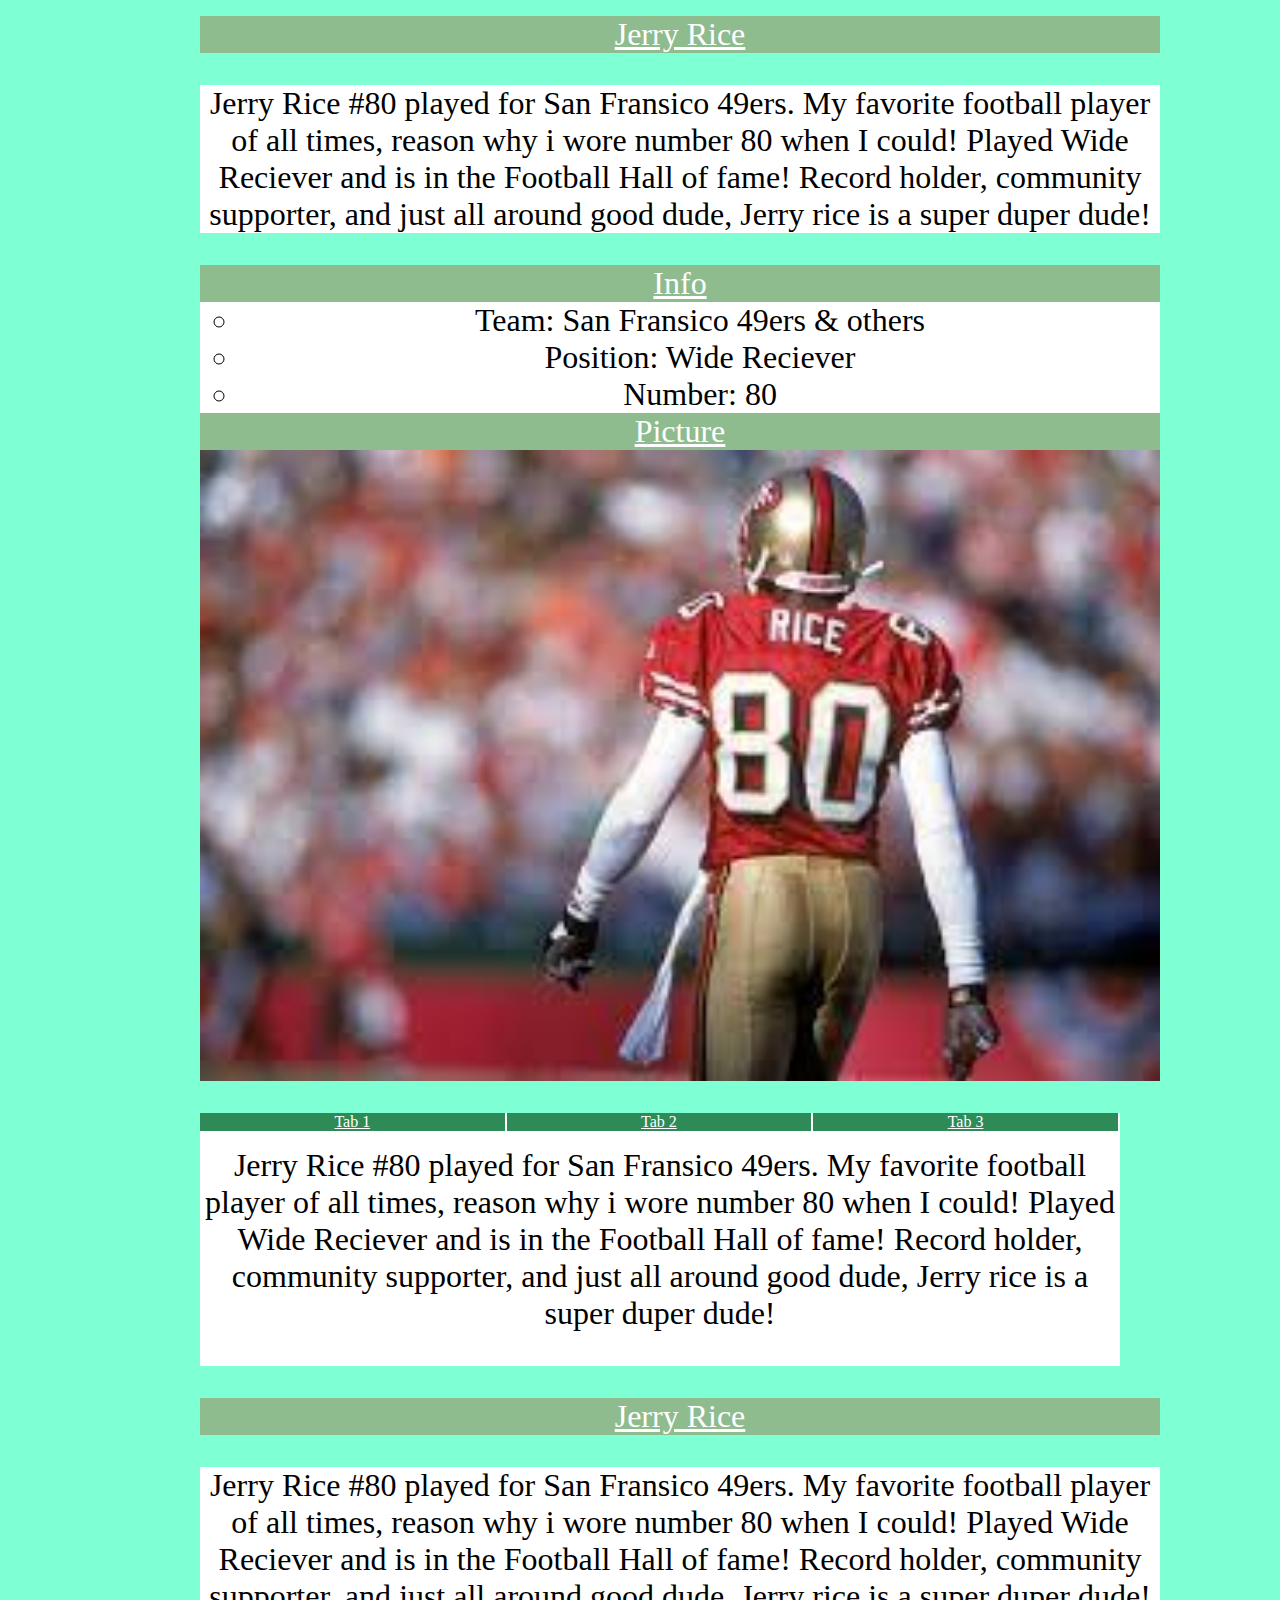
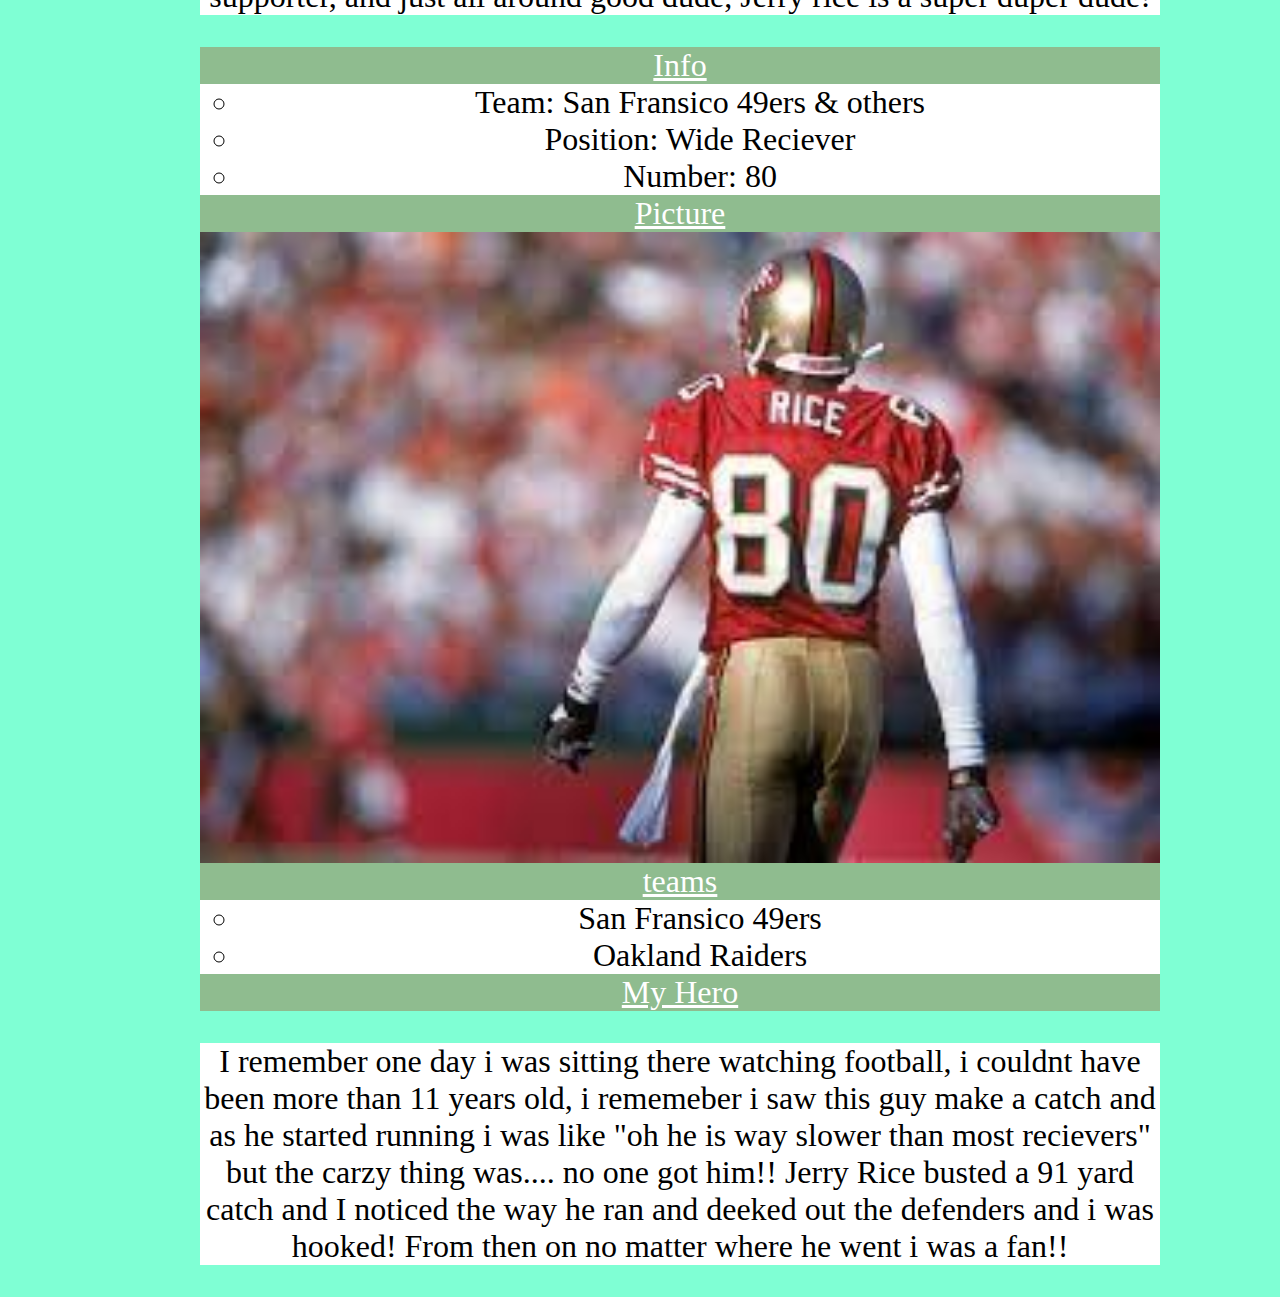
<file: MichealSmith As06/index.html>
<html>
    <head>
        <meta charset="UTF-8"/>
        <link href="site.css" rel="stylesheet"/>
        <script src="https://code.jquery.com/jquery-3.6.0.js" integrity="sha256-H+K7U5CnXl1h5ywQfKtSj8PCmoN9aaq30gDh27Xc0jk=" crossorigin="anonymous" defer></script>
        <script type="text/javascript" src="site.js" defer></script>
    </head>
    <body>
        <section class="section1">
            <ul class="accordian">
                <li class="box">
                    <a href="" class="title1">Jerry Rice</a>
                    <p class="content">Jerry Rice #80 played for San Fransico 49ers. My favorite football player 
                        of all times, reason why i wore number 80 when I could! Played Wide Reciever and is in the Football Hall of fame! Record holder, 
                        community supporter, and just all around good dude, Jerry rice is a super duper dude!
                    </p>
                </li>
                <li class="box">
                    <a href="" class="title1">Info</a>
                    <ul class="content">
                        <li>Team: San Fransico 49ers & others</li>
                        <li>Position: Wide Reciever</li>
                        <li>Number: 80</li>
                    </ul>
                </li>
                <li class="box">
                    <a href="" class="title1">Picture</a>
                    <img class="content" src="rice.jpg" alt="jerry rice" />

                </li>
            </ul>
        </section>
        <section class="section2">
            <ul class="tab">
                <li class="active">
                    <a class="tabAnchor" href="#tab1">Tab 1</a>
                </li>
                <li>
                    <a class="tabAnchor" href="#tab2">Tab 2</a>
                </li>
                <li>
                    <a class="tabAnchor" href="#tab3">Tab 3</a>
                </li>
                <div class="panel2 active" id="tab1">
                    <p class="content2">Jerry Rice #80 played for San Fransico 49ers. My favorite football player 
                        of all times, reason why i wore number 80 when I could! Played Wide Reciever and is in the Football Hall of fame! Record holder, 
                        community supporter, and just all around good dude, Jerry rice is a super duper dude!
                    </p>
                </div>
                <div class="panel2" id="tab2">
                    <ul class="content2">
                        <li>Team: San Fransico 49ers & others</li>
                        <li>Position: Wide Reciever</li>
                        <li>Number: 80</li>
                    </ul>
                </div>
                <div class="panel2" id="tab3">
                    <img class="content2" src="rice.jpg" alt="jerry rice" />  
                </div>
            </ul>
        </section>
        <section class="section1">
            <ul class="accordian">
                <li class="box">
                    <a href="" class="title1">Jerry Rice</a>
                    <p class="content">Jerry Rice #80 played for San Fransico 49ers. My favorite football player 
                        of all times, reason why i wore number 80 when I could! Played Wide Reciever and is in the Football Hall of fame! Record holder, 
                        community supporter, and just all around good dude, Jerry rice is a super duper dude!
                    </p>
                </li>
                <li class="box">
                    <a href="" class="title1">Info</a>
                    <ul class="content">
                        <li>Team: San Fransico 49ers & others</li>
                        <li>Position: Wide Reciever</li>
                        <li>Number: 80</li>
                    </ul>
                </li>
                <li class="box">
                    <a href="" class="title1">Picture</a>
                    <img class="content" src="rice.jpg" alt="jerry rice" />

                </li>
                <li class="box">
                    <a href="" class="title1">teams</a>
                    <ul class="content">
                        <li>San Fransico 49ers</li>
                        <li>Oakland Raiders</li>
                    </ul>
                </li>
                <li class="box">
                    <a href="" class="title1">My Hero</a>
                    <p class="content"> I remember one day i was sitting there watching football, i couldnt have been more than 11 years old, i rememeber i saw this guy make a catch
                        and as he started running i was like "oh he is way slower than most recievers" but the carzy thing was.... no one got him!! Jerry Rice busted a 91 yard catch 
                        and I noticed the way he ran and deeked out the defenders and i was hooked! From then on no matter where he went i was a fan!!
                    </p>
                </li>
            </ul>
        </section>
    </body>
</html>
</file>
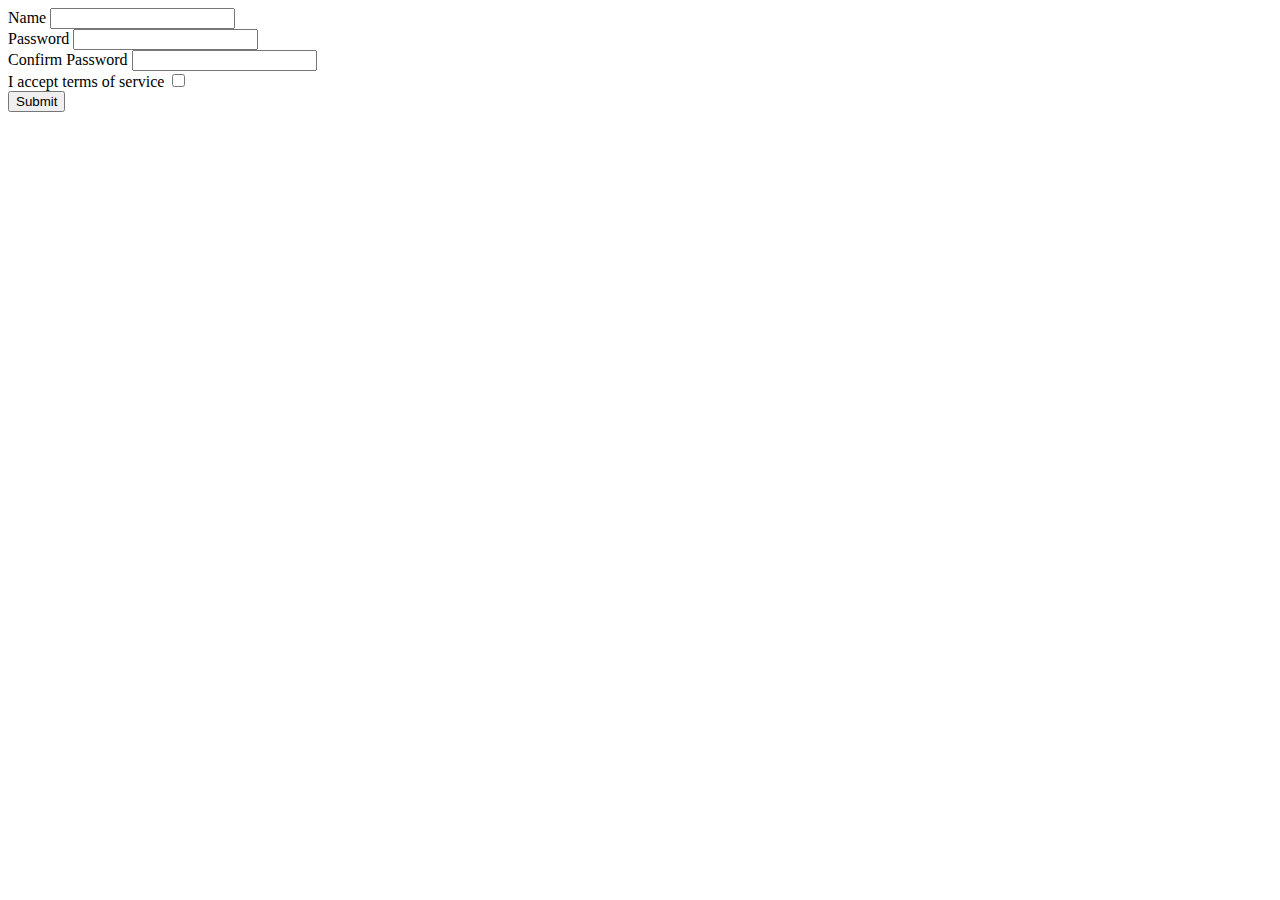
<file: New folder/index.html>
<!DOCTYPE html>
<html>
    <head>
        <meta charset="UTF-8">
    <meta name="viewport" content="width=device-width, initial-scale=1">
        <script src="main.js"></script>

    </head>
    <body>
        <form id="form">
            <div>
                <label for="name">Name</label>
                <input type="text" name="name" id="name">
            </div>
            <div>
                <label for="password">Password</label>
                <input type="password" name="password" id="password">
            </div>
            <div>
                <label for="cpassword">Confirm Password</label>
                <input type="password" name="cpassword" id="cpassword">
            </div>
            <div>
                <label for="terms">I accept terms of service</label>
                <input type="checkbox" id="terms" name="terms" value="yes">
            </div>
            <div>
                <button type="submit">Submit</button>
            </div>
            
            
        </form>
    </body>
</html>
</file>
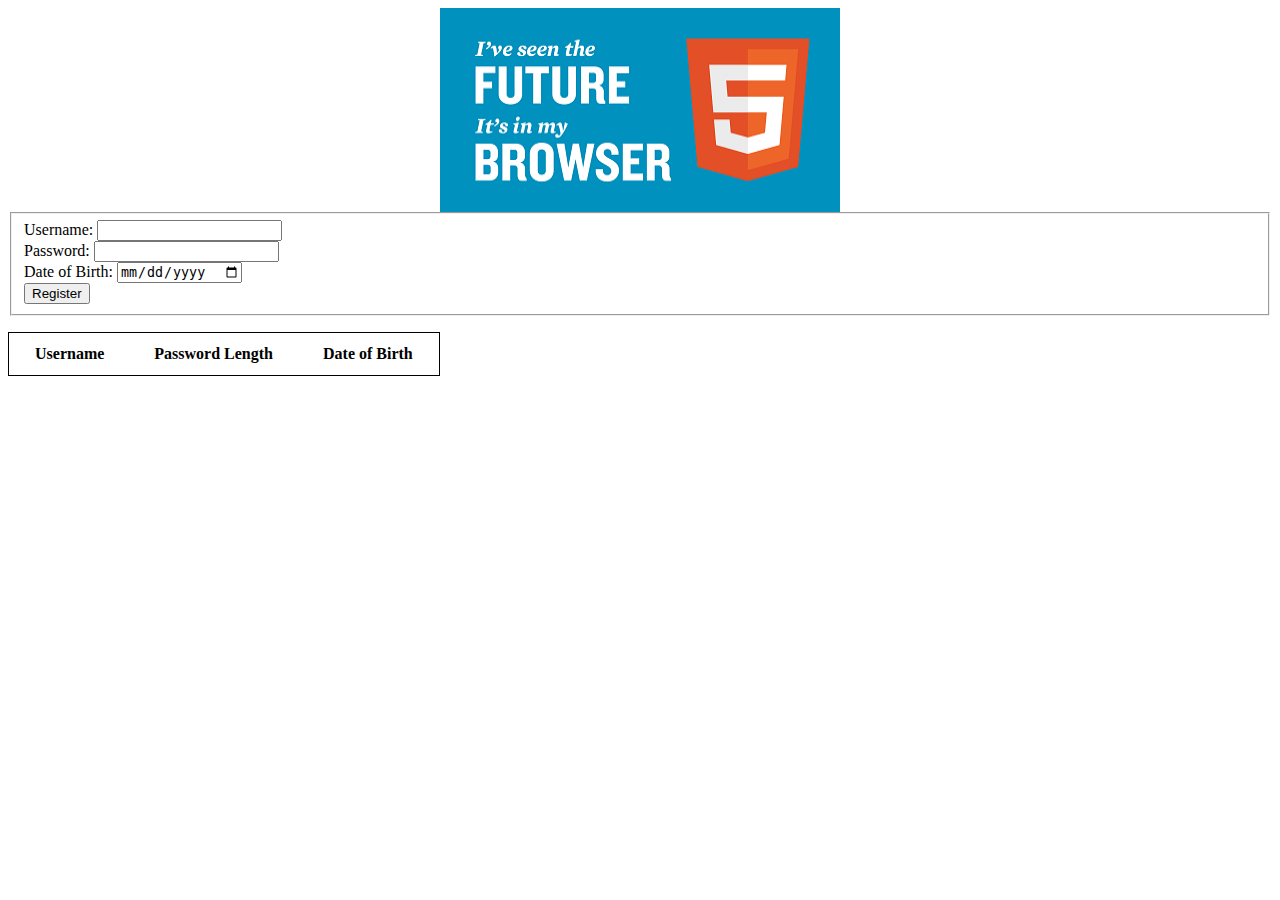
<file: Test2/index.html>
<html>

<head>
    <link href="css/style.css" rel="stylesheet">
    <link href="css/slider.css" rel="stylesheet">
</head>

<body>

    <div class="slider">
        <div class="slide-viewer">
            <div class="slide-group">
                <div class="slide"><img src="img/html5.png" /></div>
                <div class="slide"><img src="img/jquery.png" /></div>
                <div class="slide"><img src="img/angular.jpg" /></div>
            </div>
        </div>
        <div class="slide-buttons"></div>
    </div>


    <div>
        <form action="/register" method="post">
            <fieldset>
                <div>
                    <label for="username">Username: </label>
                    <input id="username" name="username" type="text">
                </div>
                <div>
                    <label for="password">Password: </label>
                    <input id="password" name="password" type="password">
                </div>

                <div>
                    <label for="dateOfBirth">Date of Birth: </label>
                    <input id="dateOfBirth" name="dateOfBirth" type="date">
                </div>
                <div>
                    <input type="submit" value="Register">
                </div>
            </fieldset>
        </form>
    </div>

    <table id="userInfo">
        <thead>
            <tr>
                <th data-order="alphabetical">Username</th>
                <th data-order="number">Password Length</th>
                <th data-order="date">Date of Birth</th>
            </tr>
        </thead>
        <tbody>

        </tbody>
    </table>

    <script src="https://code.jquery.com/jquery-3.6.0.js"
        integrity="sha256-H+K7U5CnXl1h5ywQfKtSj8PCmoN9aaq30gDh27Xc0jk=" crossorigin="anonymous"></script>
    <script type="text/javascript" src="js/slider.js"></script>
    <script type="text/javascript" src="js/validation.js"></script>
    <script type="text/javascript" src="js/sort.js"></script>

</body>

</html>
</file>
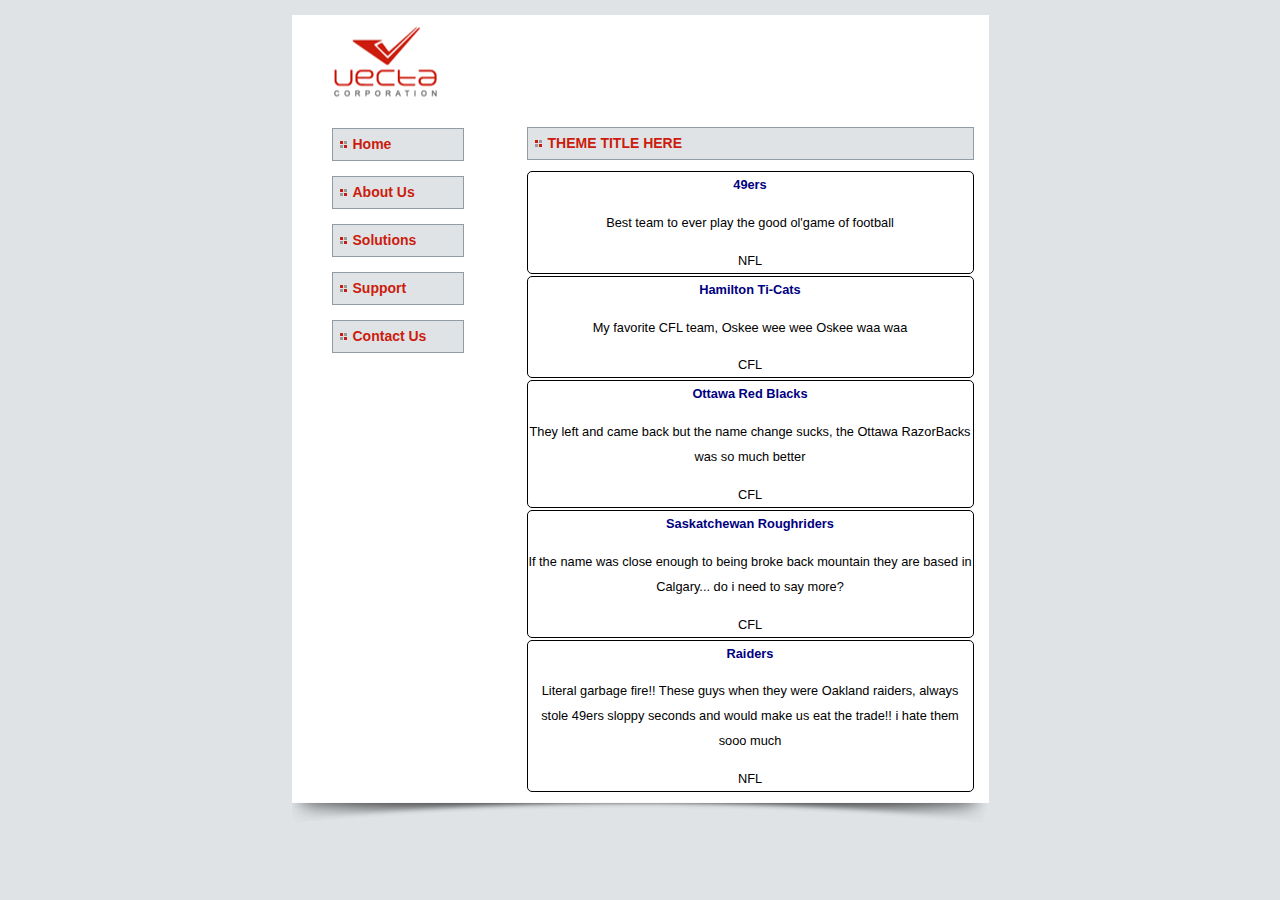
<file: WEB303As05/index.html>
<!DOCTYPE html>
<html lang="en">
<head>
	<meta charset="UTF-8">
	<title>Welcome to Vecta Corp.</title>
	<!-- Normal style sheet used for layout and general formatting. -->
	<link href="styles.css" type="text/css" rel="stylesheet">
</head>

<body>
	<section id="container">
		<header></header>

		<nav>
			<ul>
				<li><a href="index.html">Home</a></li>
				<li><a href="aboutus.html">About Us</a></li>
				<li><a href="solutions.html">Solutions</a></li>
				<li><a href="support.html">Support</a></li>
				<li><a href="contactus.html">Contact Us</a></li>
			</ul>
		</nav>

		<section id="content">
			<h2>THEME TITLE HERE</h2>

			<div id="content-list">
				<!-- sammple of what your toString should output
					<div id="content-0">
						<h4>title here</h4>
						<p>description here</p>
						<div>category here</div>
					</div>
				-->
			</div>
		</section>

		<footer></footer>
	</section>

	<script src="jquery.js"></script>
	<script src="script.js"></script>
</body>
</html>
</file>
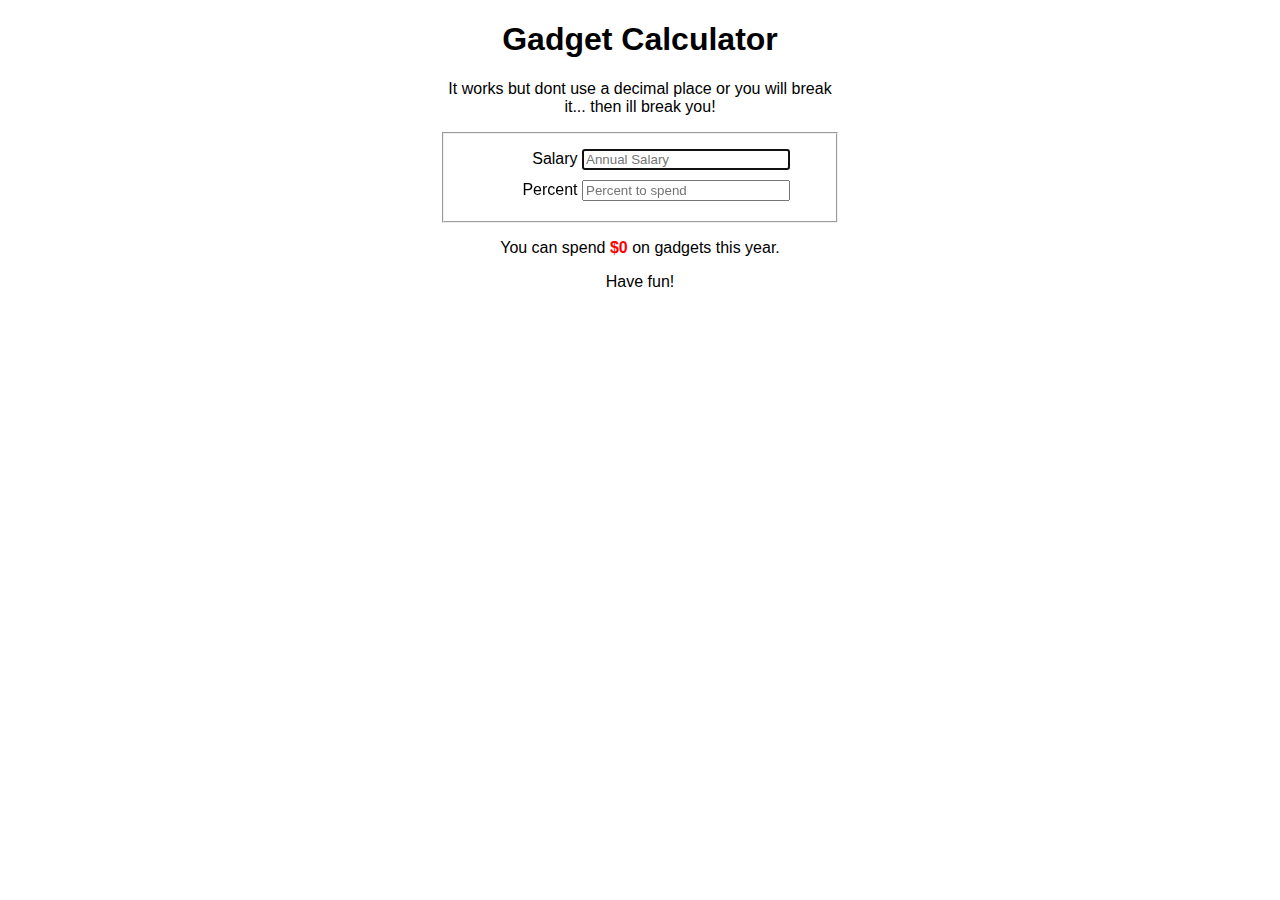
<file: MichealSmithas01/as01.html>
<!doctype html>
<!-- WEB303 Assignment 1 : jQuery -->
<html>
<head>
	<meta charset="utf-8"/>
	<script src="jquery.js"></script>
	<script src="main.js"></script>
	<title>Gadget Calculator</title>
	<link rel="stylesheet" href="main.css"/>
</head>
<body>
	<h1>Gadget Calculator</h1>
	<p>It works but dont use a decimal place or you will break it... then ill break you!</p>
	<form >
		<fieldset>
			<label>Salary
			<input type="text" id="salary" placeholder="Annual Salary" autofocus="autofocus"/></label>
			<label>Percent
			<input type="text" id="percent" placeholder="Percent to spend"/></label>
		</fieldset>
		<p>You can spend <span id="spend">$0</span> on gadgets this year.</p>
		<p>Have fun!</p>
	</form>
</body>
</html>
</file>
<file: MichealSmith As06/site.css>
body {
    max-width: 960px;
    margin: 0 auto;
    display: block;
    justify-content: center;
    align-items: center;
    background-color: aquamarine;
}

.section1 {
    
    display: block;
    width: 100%;
    float: left;
    clear: both;
    flex-wrap: wrap;
    

}
.section2 {
    
    flex-wrap: wrap;
    width: 100%;
    float: right;
}

 img {
    object-fit: cover;
    width: 100%;
} 




.accordian {
    width: 100%;
}

.accordian .box {
    width:100%;
    position: relative;
    list-style: none;
}

a.title1 {
    display: block;
    width: 100%;
    position: relative;
    background-color: darkseagreen;
    text-align: center; 
    font-size: 2em;
    color: #fff;
}

.content {
    
    font-size: 2em;
    text-align: center;
    background-color: #fff;
    

}

.tab li {
    display: block;
    width: 33.33%;
    list-style: none;
    text-align: center;
    float: left;
    
    
}
.tabAnchor {
    
    margin: 0 2px 0 0;
    display: block;
    background-color: seagreen;
    color: white;
}

.panel2 {
    display: none;
    background-color: white;
    text-align: center;
    padding: 2px;
    font-size:  2em;
}

.panel2.active {
    display: block;
    
}
</file>
<file: Test2/css/style.css>
#london-wrapper, #windsor-wrapper{
    display: none;
    height: 500px;
}
table{
    border: 1px solid #000;
}
tr{
    border: 1px solid #000;
}
th, td{
    position: relative;
    padding: 10px 24px;
}
th.ascending::after {
    content: '\25BC';
    position: absolute;
    right: 0px;
}
th.descending::after {
    content: '\25B2';
    position: absolute;
    right: 0px;
}
</file>
<file: Test2/css/slider.css>
.slider{
    width: 400px;
    margin: 0 auto;
    text-align: center;
}
.slide-viewer {
    position: relative;
    overflow: hidden;
    width: 400px;
    height: 204px;
}
.slide-group {
    width: 400px;
    height: 204px;
    position: relative;
}
.slide {
    width: 400px;
    height: 204px;
    display: none;
    position: absolute;
}
.slide img{
    width: 400px;
    height: 204px;
}
.slide:first-child {
    display: block;
}
.slide-buttons{

}
.slide-btn{
    width: 32px;
    height: 32px;
    font-size: 32px;
    line-height: 32px;
    margin: 5px 8px;
    text-decoration: none;
    display: inline-block;
    color: #777;
}
.slide-btn:hover{
    color: #810909;
}
.slide-btn.active{
    color: #d51212;
}
</file>
<file: WEB303As05/styles.css>
article,
aside,
figure,
footer,
header,
nav,
section {
  display: block;
}
body {
  font-family: Arial, Helvetica, sans-serif;
  font-size: 0.8em;
  line-height: 25px;
  background-color: #dfe3e6;
}
#container {
  background: #fff;
  width: 697px;
  margin: 15px auto 0 auto;
}
header {
  height: 100px;
  background: url('images/logo.gif') no-repeat 25px;
}
nav {
  width: 235px;
  float: left;
}
nav ul {
  list-style-type: none;
}
nav ul li a:link,
nav ul li a:visited,
#content h2 {
  font-size: 14px;
  font-weight: bold;
  background: #dfe3e6 url('images/bullet.gif') no-repeat 7px center;
  padding: 3px 0 3px 20px;
  border: solid #929ca4 1px;
  color: #cc1c0d;
}
nav ul li a:link,
nav ul li a:visited {
  width: 110px;
  margin-bottom: 15px;
  text-decoration: none;
  display: block;
}
nav ul li a:hover {
  color: #000;
  background-color: #ccc;
}
#content {
  width: 447px;
  float: left;
  background-color: #fff;
  padding-right: 15px;
}
h3,
h4 {
  margin: 0;
  color: #000080;
}
footer {
  height: 35px;
  background: url('images/footer.gif');
  clear: both;
}
</file>
<file: MichealSmithas01/main.css>
body {
  font-size: 16px;
  font-family: Helvetica, sans-serif;
  margin: 0 auto;
  max-width: 400px;
}

h1 {
	text-align: center;
}

label {
	display: block;
	width: 300px;
	text-align: right;
	  margin: 10px auto;
}

input[type=text] {
	width: 200px;
}

p {
	text-align: center;
}

span {
	font-weight: bold;
	color: red;
}
</file>
